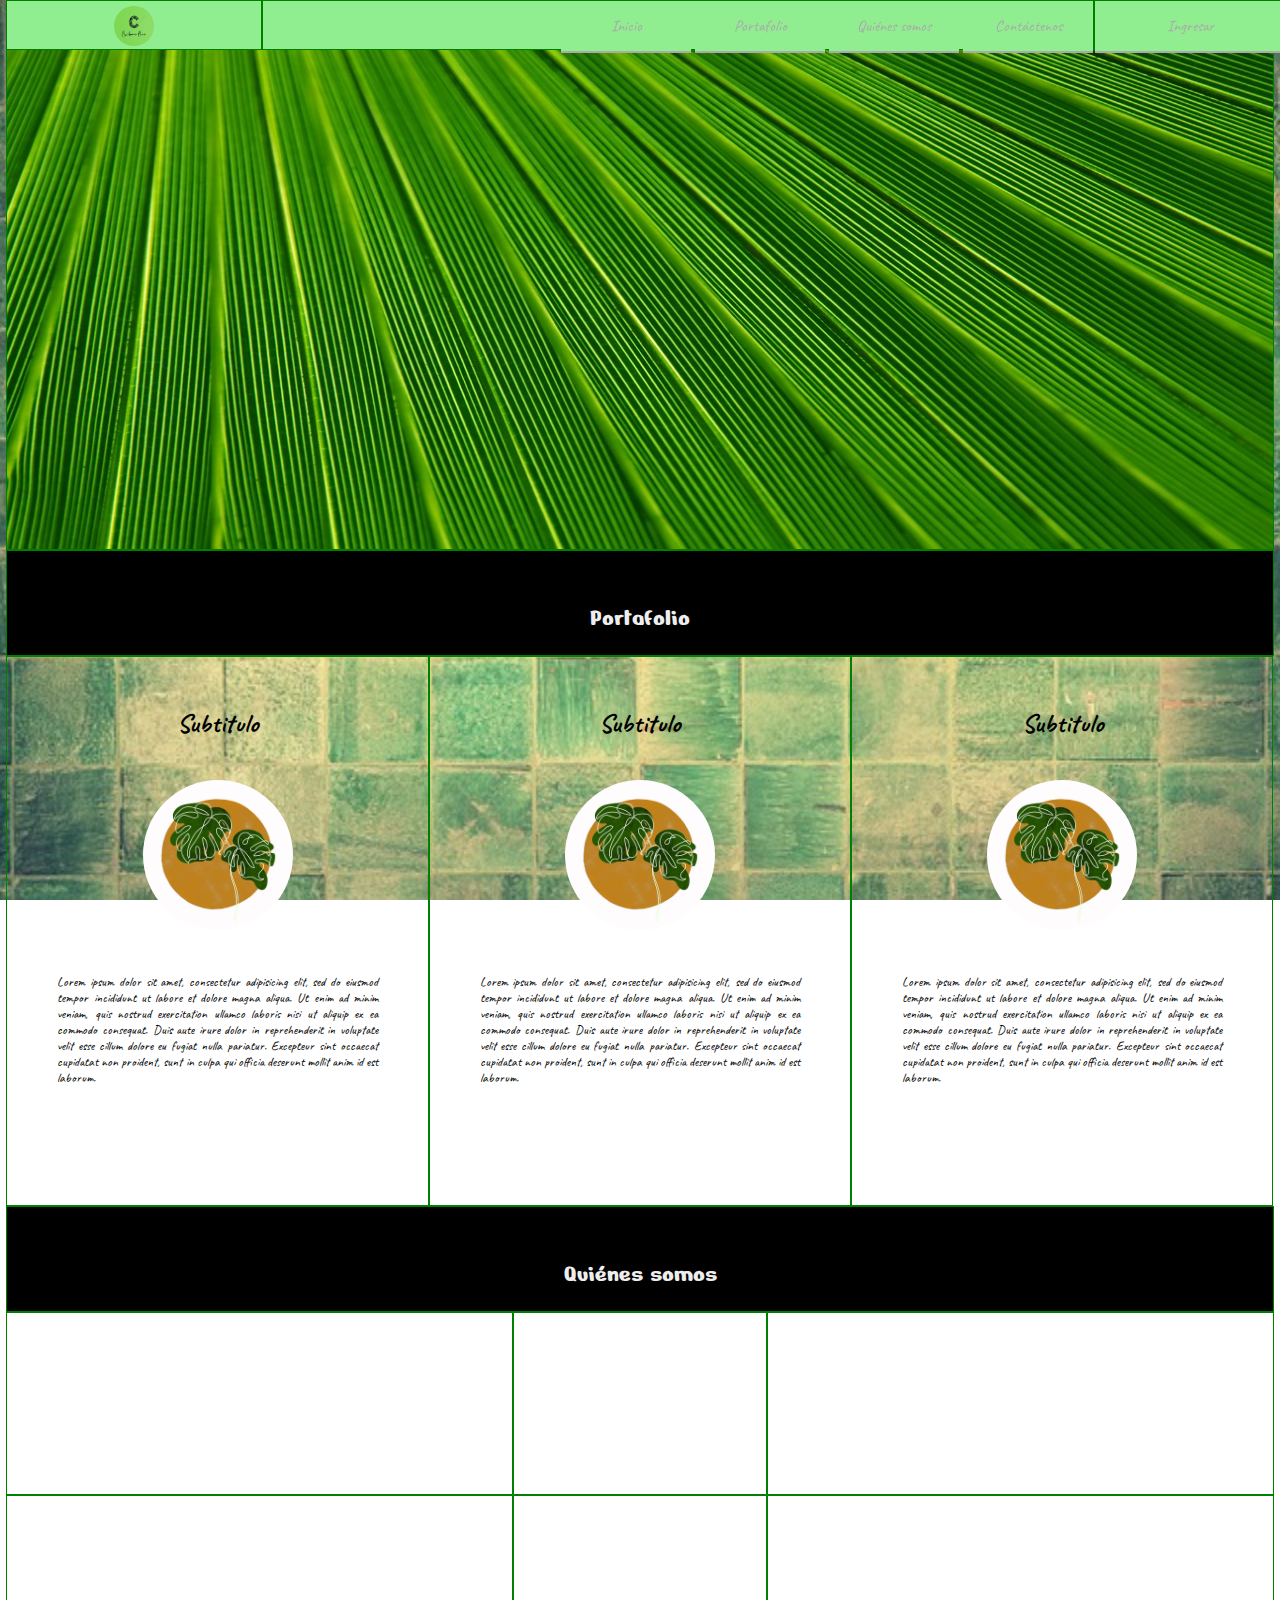
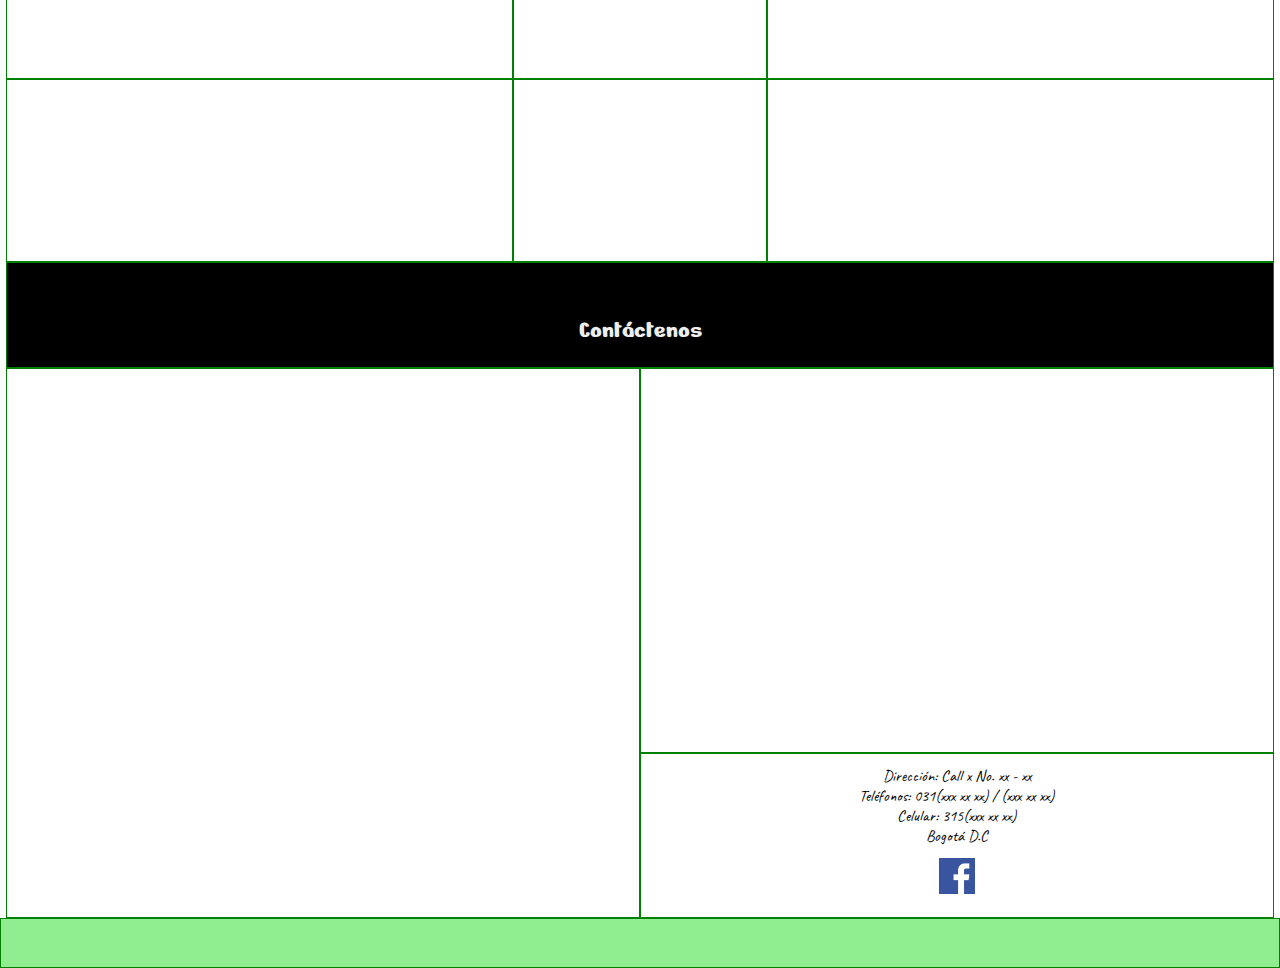
<file: maquetacion_Andres_Urrego/index.HTML>
<!DOCTYPE html>
<html lang="en">

<head>
    <meta charset="UTF-8">
    <!-- para dispositivos pequeños -->
    <meta name="viewport" content="width=device-width, user-scalable=no, initial-scale=1.0,
maximum-scale=1.0,minimum-scale=1.0">
    <title>Empresa</title>
    <link rel="stylesheet" type="text/css" href="css/estilos.css">
    <link rel="shortcut icon" href="../maquetacion_Andres_Urrego/IMG/logo.png">
</head>

<body>
<div>
    <div class="contenedor"> <!--esta es la nueva línea de código-->
    <!--NAVEGADOR-->
    <!--<div id="nav"class=borde>-->
    <nav>
        <div class="logo borde">
            <img src="../maquetacion_Andres_Urrego/IMG/logo.png" alt="logo" title="carbono">
        </div>
        <div class="navegacion borde">
            <!--se agrega como lista ul
                        con los elementos li que tienen enlaces-->
            <ul>
                <li><a href="#">Inicio</a></li>
                <li><a href="#portafoliox">Portafolio</a>
                    <ul>
                        <li><a href="">Productos</a>
                            <ul>
                                <li><a href="">Producto 1</a></li>
                                <li><a href="">Producto 2</a></li>
                                <li><a href="">Producto 3</a></li>
                            </ul>
                        </li>
                        <li><a href="">Servicios</a>
                            <ul>
                                <li><a href="">Servicio 1</a></li>
                                <li><a href="">Servicio 2</a></li>
                                <li><a href="">Servicio 3</a></li>
                            </ul>
                        </li>
                    </ul>
                </li>
                <li><a href="#quienes">Quiénes somos</a></li>
                <li><a href="#contacto">Contáctenos</a></li>
            </ul>
        </div>
        <div class="ingreso borde">
            <ul>
                <li><a href="">Ingresar</a>
                    <ul>
                        <li><a href="">Registro</a></li>
                        <li><a href="html/ingreso.html">Ingreso</a></li>
                    </ul>
                </li>
            </ul>
        </div>
    </nav>
    <!-- Encabezado -->
    <!--<div id="header"class=borde></div>-->
    <header class="borde"></header>

    <!-- Portafolio -->
    <div id="portafoliox" class="borde titulo">Portafolio</div>
    <!--podria ser section
<div id="portafolio"class=borde></div>-->
    <main id="portafolio">
        <div class="div-porta borde">

            <h1>Subtitulo</h1>
            <img src="IMG/portafolio.jpg" alt="flor" title="porta1 Empresa">
            <p>Lorem ipsum dolor sit amet, consectetur adipisicing elit, sed do eiusmod
                tempor incididunt ut labore et dolore magna aliqua. Ut enim ad minim veniam,
                quis nostrud exercitation ullamco laboris nisi ut aliquip ex ea commodo
                consequat. Duis aute irure dolor in reprehenderit in voluptate velit esse
                cillum dolore eu fugiat nulla pariatur. Excepteur sint occaecat cupidatat non
                proident, sunt in culpa qui officia deserunt mollit anim id est laborum.</p>
        </div>
        <div class="div-porta borde">
            <h1>Subtitulo</h1>
            <img src="IMG/portafolio.jpg" alt="flor" title="porta1 Empresa">
            <p>Lorem ipsum dolor sit amet, consectetur adipisicing elit, sed do eiusmod
                tempor incididunt ut labore et dolore magna aliqua. Ut enim ad minim veniam,
                quis nostrud exercitation ullamco laboris nisi ut aliquip ex ea commodo
                consequat. Duis aute irure dolor in reprehenderit in voluptate velit esse
                cillum dolore eu fugiat nulla pariatur. Excepteur sint occaecat cupidatat non
                proident, sunt in culpa qui officia deserunt mollit anim id est laborum.</p>
        </div>
        <div class="div-porta borde">
            <h1>Subtitulo</h1>
            <img src="IMG/portafolio.jpg" alt="flor" title="porta1 Empresa">
            <p>Lorem ipsum dolor sit amet, consectetur adipisicing elit, sed do eiusmod
                tempor incididunt ut labore et dolore magna aliqua. Ut enim ad minim veniam,
                quis nostrud exercitation ullamco laboris nisi ut aliquip ex ea commodo
                consequat. Duis aute irure dolor in reprehenderit in voluptate velit esse
                cillum dolore eu fugiat nulla pariatur. Excepteur sint occaecat cupidatat non
                proident, sunt in culpa qui officia deserunt mollit anim id est laborum.</p>
        </div>
    </main>

    <!-- quienes-somos -->
    <div id="quienes" class="borde titulo">Quiénes somos</div>
    <!-- <div id="quienes-somos"class=borde></div> -->
    <section id="quienes-somos">
        <div class="fila">
            <div class="col-ext borde"></div>
            <div class="col-cen borde"></div>
            <div class="col-ext borde"></div>
        </div>
        <div class="fila">
            <div class="col-ext borde"></div>
            <div class="col-cen borde"></div>
            <div class="col-ext borde"></div>
        </div>
        <div class="fila">
            <div class="col-ext borde"></div>
            <div class="col-cen borde"></div>
            <div class="col-ext borde"></div>
        </div>
    </section>

    <!-- contactenos -->
    <div id="contacto" class="borde titulo">Contáctenos</div>
    <!-- <div id="contactenos"class=borde></div> -->
    <section id="contactenos">
        <div class="div-contacto borde">
            <iframe width="560" height="315" src="https://www.youtube.com/embed/w-YaTnxwQxU?si=ZNciXZdCISqoLT6X"
                title="YouTube video player" frameborder="0"
                allow="accelerometer; autoplay; clipboard-write; encrypted-media; gyroscope; picture-in-picture; web-share"
                referrerpolicy="strict-origin-when-cross-origin" allowfullscreen></iframe>
        </div>
        <div class="div-contacto">
            <!--mapa de google-->
            <div class="div-arr borde">
                <iframe
                    src="https://www.google.com/maps/embed?pb=!1m18!1m12!1m3!1d3976.873727037192!2d-74.09407612417105!3d4.616605495358135!2m3!1f0!2f0!3f0!3m2!1i1024!2i768!4f13.1!3m3!1m2!1s0x8e3f996f759820ad%3A0x8064dc77d651db18!2sSena%20Complejo%20de%20Paloquemao!5e0!3m2!1ses!2sco!4v1725887962094!5m2!1ses!2sco"
                    width="600" height="450" style="border:0;" allowfullscreen="" loading="lazy"
                    referrerpolicy="no-referrer-when-downgrade"></iframe>
            </div>
            <!--informacion de la empresa-->
            <div class="div-aba borde">
                <p class="direccion">Dirección: Call x No. xx - xx</p>
                <p>Teléfonos: 031(xxx xx xx) / (xxx xx xx)</p>
                <p>Celular: 315(xxx xx xx)</p>
                <p>Bogotá D.C</p>
                <a href="https://www.facebook.com/login/?next=https%3A%2F%2Fwww.facebook.com%2F%3Flocale%3Des_LA/"
                    target="_blank"><img class="facebook" src="IMG/logored.png"></a>
            </div>
        </div>
    </div>
    </section>
    <!-- pie de página -->
    <!-- <div id="footer"class=borde></div> -->
    <footer class="borde"></footer>
    
</body>

</html>
</file>
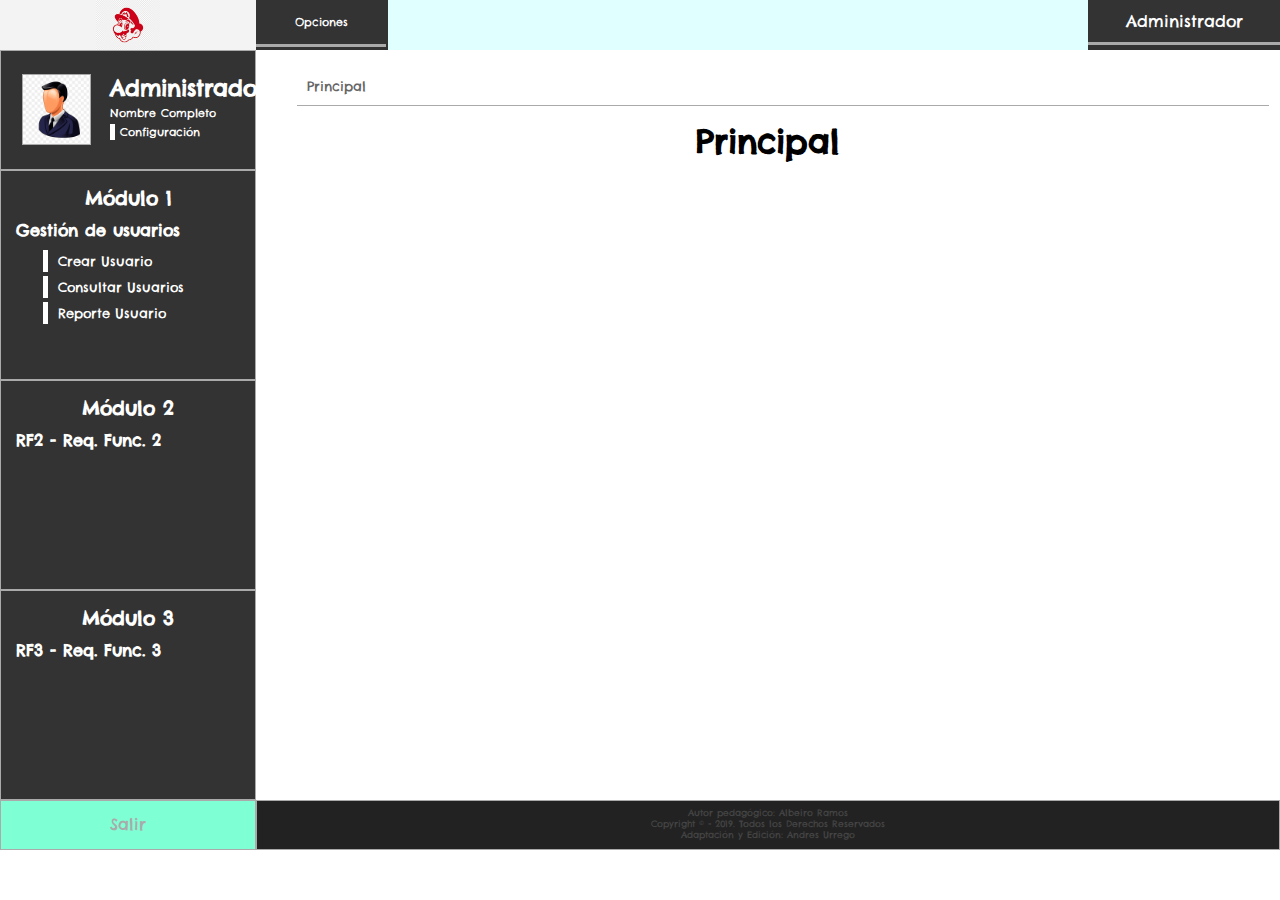
<file: maquetacion_Andres_Urrego/si/index-admin.html>
<!DOCTYPE html>
<html lang="en">
<head>
    <meta charset="UTF-8">
    <title>Administrador</title>
    <link rel="shortcut icon" href="../si/img/favicon-perfil.png"> <!--de las imagenes que se
decargaron previamente-->
    <link rel="stylesheet" href="../si/CSS/estilos-admin.css">
</head>
<body>
    <div class="contenedor">
        <!-- Navegador -->
        <nav>
            <div class="logo">
                <img src="../si/img/logo-sistema.png" alt="">
            </div>
            <div class="navega">
                <div class="documentacion">
                    <ul>
                        <li><a href="">Opciones</a>
                            <ul>
                                <li><a href="">Opción A</a>
                                    <ul>
            <!--se agrego en la carpeta doc otra carpeta para

archivos pdf y un archivo pdf para que se muestre-->
                                        <li><a href="../../doc/pdf/mapa-navegacion.pdf" target="area-principal">Opción A-1 doc
                                        </a></li>
                                        <li><a href="">Opción A-2</a></li>
                                        <li><a href="">Opción A-3</a></li>
                                    </ul>
                                </li>
                                <li><a href="">Opción B</a>
                                    <ul>
                                        <li><a href="">Opción B-1</a></li>
                                        <li><a href="">Opción B-2</a></li>
                                        <li><a href="">Opción B-3</a></li>
                                        <li><a href="">Opción B-4</a></li>
                                    </ul>
                                </li>
                            </ul>
                        </li>
                    </ul>
                </div>
            </div>
            <div class="ingreso">
                <ul>
                    <li><a href="">Administrador</a>
                        <ul>
                            <li><a href="mod_1_usuarios/configura-perfil.html" target="area-principal">Configuración</a></li>
                            <li><a href="../index.HTML">Salir</a></li>
                        </ul>
                    </li>
                </ul>
            </div>
        </nav>
        <aside>
            <div class="borde mod-perfil">
                <div class="img-perfil">
                    <img class="borde foto-admin" src="../si/img/foto-admin.png">
                </div>
                <div class="descr-perfil">
                    <h1>Administrador</h1>
                    <p>Nombre Completo</p>
                    <a href="mod_1_usuarios/configura-perfil.html" target="area-principal">Configuración</a>
                </div>
            </div>
            <div class="borde mod-usuarios">
                <h3>Módulo 1</h3>
                <h4>Gestión de usuarios</h4>
                <div class="opciones">
                    <a href="mod_1_usuarios/crear-usuarios.html" target="area-principal">Crear Usuario</a>
                    <a href="mod_1_usuarios/consultar-usuarios.html" target="area-principal">Consultar Usuarios</a>
                    <a href="mod_1_usuarios/reporte-usuarios.html" target="area-principal">Reporte Usuario</a>
                </div>
            </div>
            <div class="borde mod-dos">
                <h3>Módulo 2</h3>
                <h4>RF2 - Req. Func. 2</h4>
            </div>
            <div class="borde mod-tres">
                <h3>Módulo 3</h3>
                <h4>RF3 - Req. Func. 3</h4>
            </div>
        </aside>
        <!--Principal-->
        <main>
            <iframe name="area-principal" src="principal.html"></iframe>
        </main>
        <footer>
            <div class="borde foot-izq">
                <ul>
                    <li title="Salir"><a href="../index.HTML">Salir</a></li>
                </ul>
            </div>
            <div class="borde foot-der">
                <p>Autor pedagógico: Albeiro Ramos</p>
                <p>Copyright © - 2019. Todos los Derechos Reservados </p>
                <p>Adaptación y Edición: Andres Urrego</p>
            </div>
        </footer>
    </div>
</body>
</html>
</file>
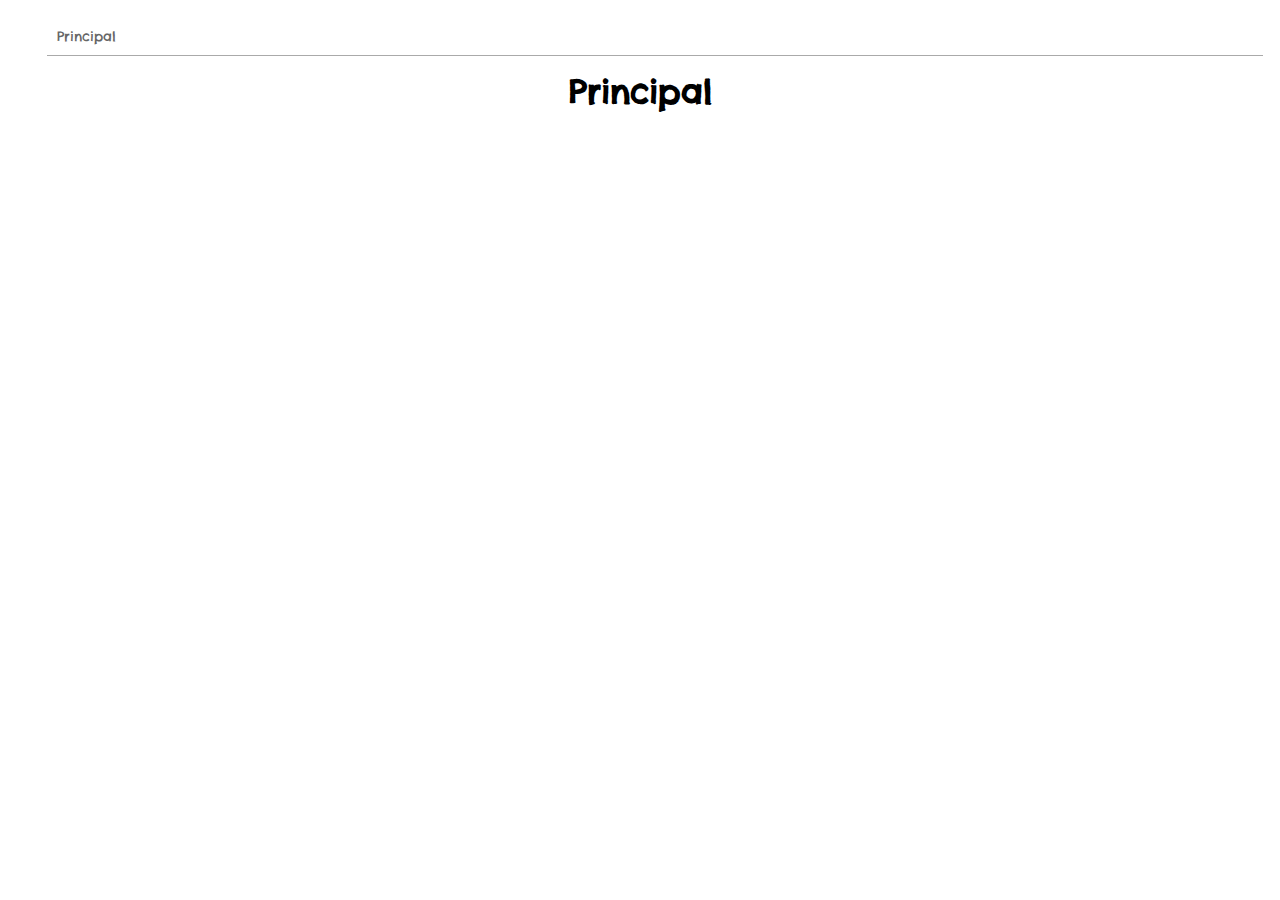
<file: maquetacion_Andres_Urrego/si/principal.html>
<!DOCTYPE html>
<html lang="en">
<head>
    <meta charset="UTF-8">
    <title>Principal Administrador</title>
    <link rel="stylesheet" href="../si/CSS/estilos-pagina.css">
</head>
<body>
    <div class="contenedor">
    <nav>
        <a href="principal.html">Principal</a>
    </nav>
    <main>
        <h1>Principal</h1>
    </main>
</div>
</body>
</html>
</file>
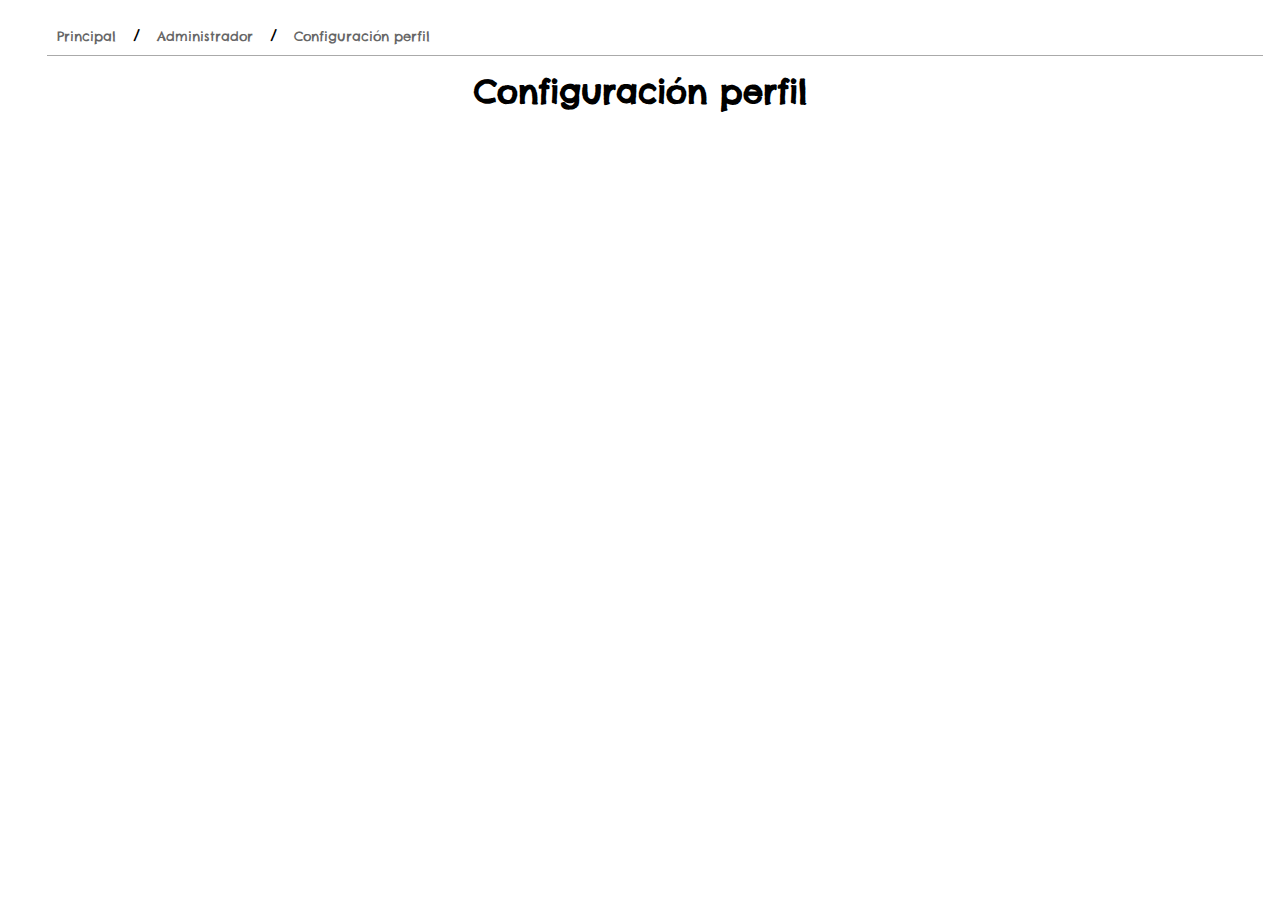
<file: maquetacion_Andres_Urrego/si/mod_1_usuarios/configura-perfil.html>
<!DOCTYPE html>
<html lang="en">
<head>
    <meta charset="UTF-8">
    <title>Configuración</title>
    <link rel="stylesheet" href="../CSS/estilos-pagina.css">
</head>
<body>
    <div class="contenedor">
        <nav>
    <!--se esta proponiendo una miga de pan en los enlaces anchor que se muestra a

continuación:-->

    <a href="../principal.html">Principal</a> / <a >Administrador</a> / <a

href="reporte-usuarios.html">Configuración perfil</a>
        </nav>
        <main>
            <h1>Configuración perfil</h1>
        </main>
    </div>
</body>
</html>
</file>
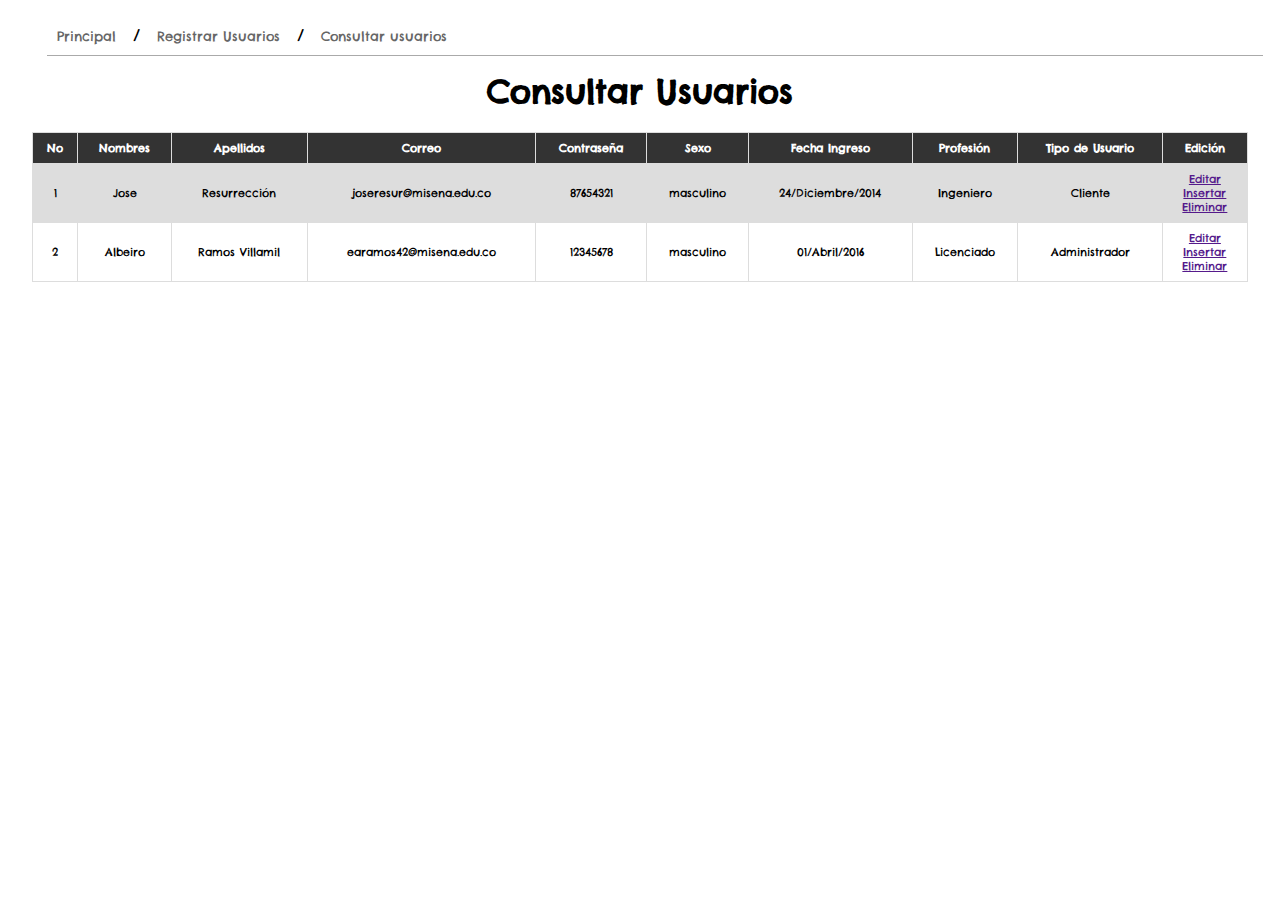
<file: maquetacion_Andres_Urrego/si/mod_1_usuarios/consultar-usuarios.html>
<!DOCTYPE html>
<html lang="en">
<head>
    <meta charset="UTF-8">
    <title>Consultar usuarios</title>
    <link rel="stylesheet" href="../CSS/estilos-pagina.css">
</head>
<body>
    <div class="contenedor">
        <nav>
            <a href="../principal.html">Principal</a> / <a >Registrar Usuarios</a> / <a

href="consultar-usuarios.html">Consultar usuarios</a>
        </nav>
        <main>
            <h1>Consultar Usuarios</h1>
            <table>
                <tr>
                    <th>No</th>
                    <th>Nombres</th>
                    <th>Apellidos</th>
                    <th>Correo</th>
                    <th>Contraseña</th>
                    <th>Sexo</th>
                    <th>Fecha Ingreso</th>
                    <th>Profesión</th>
                    <th>Tipo de Usuario</th>
                    <th>Edición</th>
                </tr>
                <tr>
                    <td>1</td>
                    <td>Jose</td>
                    <td>Resurrección</td>
                    <td>joseresur@misena.edu.co</td>
                    <td>87654321</td>
                    <td>masculino</td>
                    <td>24/Diciembre/2014</td>
                    <td>Ingeniero</td>  
                    <td>Cliente</td>
                <td>
                    <a href="">Editar</i></a>
                    <br>
                    <a href="">Insertar</a>
                    <br>
                    <a href="">Eliminar</a>
                </td>
            </tr>
            <tr>
                    <td>2</td>
                    <td>Albeiro</td>
                    <td>Ramos Villamil</td>
                    <td>earamos42@misena.edu.co</td>
                    <td>12345678</td>
                    <td>masculino</td>
                    <td>01/Abril/2016</td>
                    <td>Licenciado</td>
                    <td>Administrador</td>
                    <td>
                        <a href="">Editar</i></a>
                        <br>
                        <a href="">Insertar</a>
                        <br>
                        <a href="">Eliminar</a>
                    </td>
                </tr>
            </table>
        </main>
    </div>
</body>
</html>
</file>
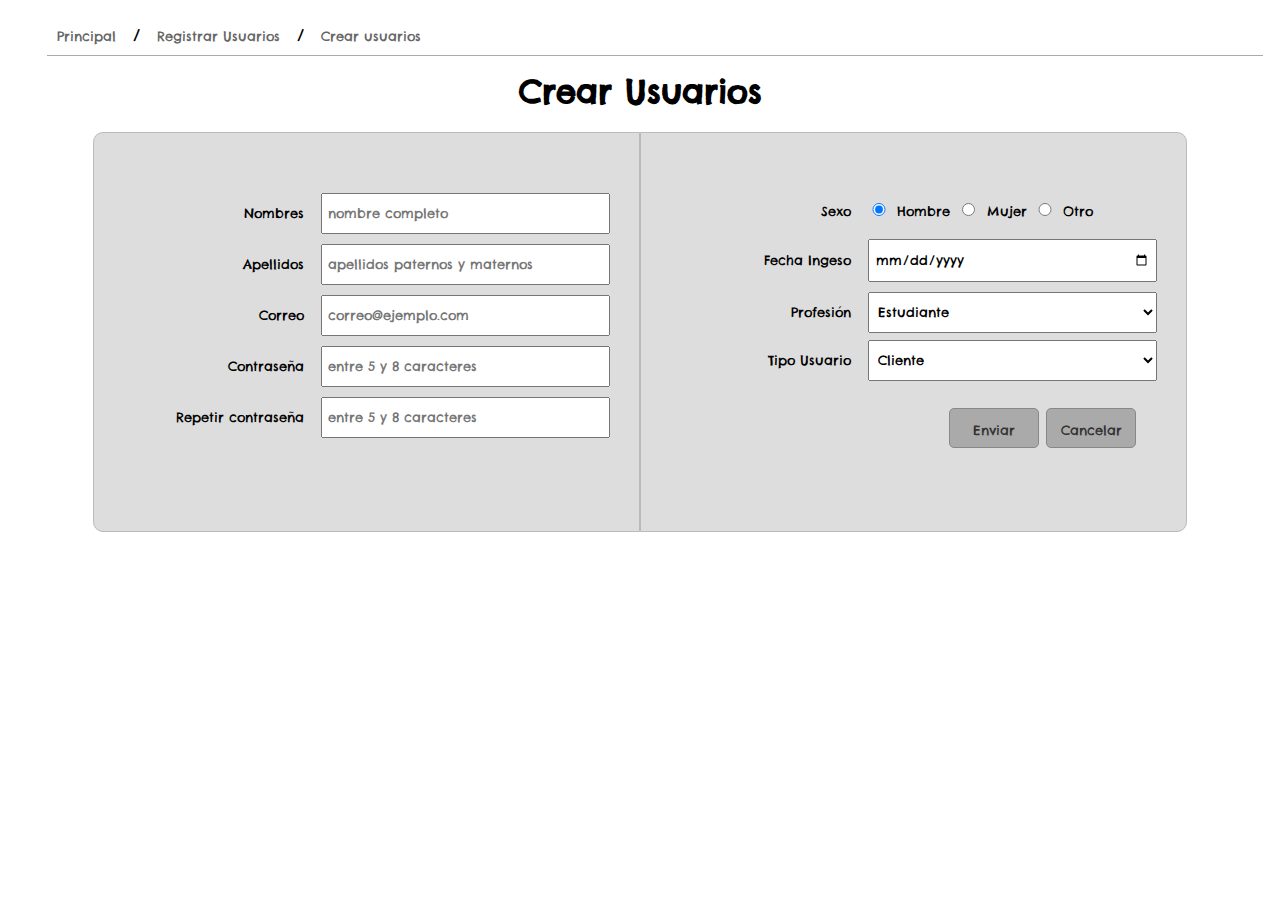
<file: maquetacion_Andres_Urrego/si/mod_1_usuarios/crear-usuarios.html>
<!DOCTYPE html>
<html lang="en">
<head>
    <meta charset="UTF-8">
    <title>Crear usuarios</title>
    <link rel="stylesheet" href="../CSS/estilos-pagina.css">
</head>
<body>
    <div class="contenedor">
        <nav>
            <a href="../principal.html">Principal</a> / <a>Registrar Usuarios</a> / <a

href="crear-usuarios.html">Crear usuarios</a>
    </nav>
    <main>
        <h1>Crear Usuarios</h1>
            <div class="form-comp">
                <div class="form-doble borde-izq">
                    <form action="" method="">
                        <div class="form-cuerpo">
                            <div>
                                <label for="nombre">Nombres</label>
                                <input type="text" name="nombre" id="nombre"

placeholder="nombre completo">
                            </div>
                            <div>
                                <label for="apellido">Apellidos</label>
                                <input type="text" name="apellidos" id="apellidos"

placeholder="apellidos paternos y maternos">

                            </div>
                            <div>
                            <label for="correo">Correo</label>
                            <input type="email" name="correo" id="correo"

placeholder="correo@ejemplo.com">
                            </div>
                            <div>
                            <label for="contrasena">Contraseña</label>
                            <input type="password" name="contrasena" id="contrasena"
placeholder="entre 5 y 8 caracteres">
                            </div>
                            <div>
                            <label for="contrasena">Repetir contraseña</label>
                            <input type="password" name="contrasena" id="contrasena"
placeholder="entre 5 y 8 caracteres">
                            </div>
                            </div>
                            <div class="form-pie">
                            </div>
                        </form>
                    </div>
                    <div class="form-doble borde-der">
                        <form action="" method="">
                            <div class="form-cuerpo">
                                <div class="tipo-radio">
                                    <label for="">Sexo</label>
                                    <input type="radio" name="gender" value="male" checked>

Hombre

                                    <input type="radio" name="gender" value="female"> Mujer
                                    <input type="radio" name="gender" value="other"> Otro
                                </div>
                                <div>
                                    <label for="fecha-ingreso">Fecha Ingeso</label>
                                    <input type="date" name="fecha-ingreso" id="apellidos">
                                </div>
                                <div>
                                    <label for="correo">Profesión</label>
                                    <select name="cars">
                                        <option value="volvo">Estudiante</option>
                                        <option value="saab">Ingeniero</option>
                                        <option value="fiat">Licenciado</option>
                                    </select>
                                </div>
                                <div>
                                    <label for="correo">Tipo Usuario</label>
                                    <select name="cars">
                                        <option value="volvo">Cliente</option>
                                        <option value="saab">Empleado</option>
                                        <option value="fiat">Proveedor</option>
                                        <option value="audi">Administrador</option>
                                    </select>
                                </div>
                            </div>
                            <div class="form-pie">
                                <div>
                                    <a href="../index-admin.html">Enviar</a>
                                    <a href="../index-admin.html">Cancelar</a>
                                </div>
                            </div>
                        </form>
                    </div>
                </div>
            </main>
        </div>
</body>
</html>
</file>
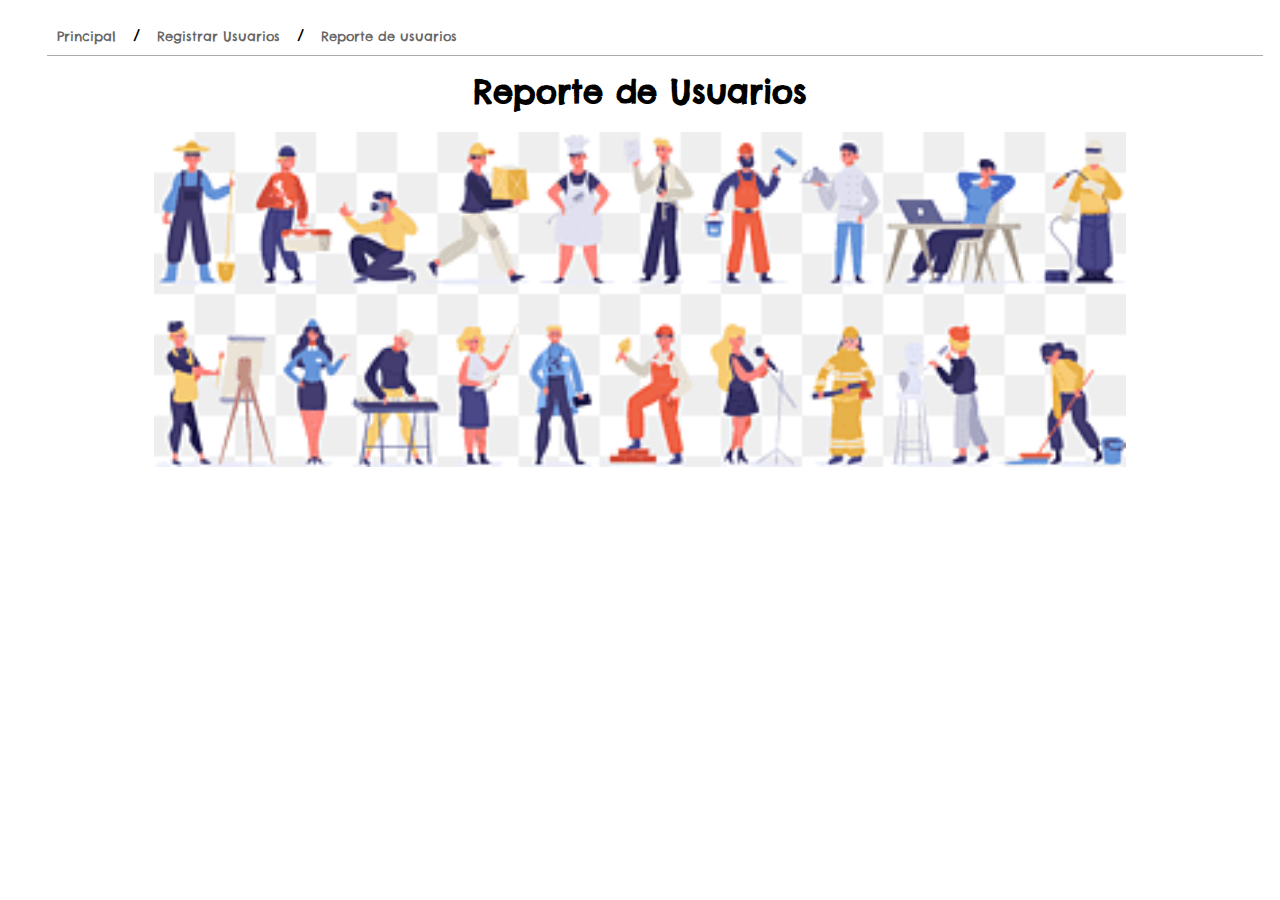
<file: maquetacion_Andres_Urrego/si/mod_1_usuarios/reporte-usuarios.html>
<!DOCTYPE html>
<html lang="en">
<head>
    <meta charset="UTF-8">
    <meta name="viewport" content="width=device-width, initial-scale=1.0">
    <title>Reporte usuarios</title>
    <link rel="stylesheet" href="../CSS/estilos-pagina.css">
</head>
<body>
    <div class="contenedor">
        <nav>
            <a href="../principal.html">Principal</a> / <a >Registrar Usuarios</a> / <a
href="reporte-usuarios.html">Reporte de usuarios</a>
        </nav>
        <main>
            <h1>Reporte de Usuarios</h1>
            <!--ingrese una imagen para mostrar en la seccion de reportes en la carpeta
doc/reportes-->
            <img src="../doc/reportes/Usuarios y profesiones.png" alt="">
        </main>
    </div>
</body>
</html>
</file>
<file: maquetacion_Andres_Urrego/css/estilos.css>
@import url('https://fonts.googleapis.com/css2?family=Nerko+One&display=swap');
@import url('https://fonts.googleapis.com/css2?family=Caveat:wght@400..700&family=Nerko+One&display=swap');
*{
    box-sizing: border-box;
    /*controlar dimensiones sin que se vean afectadas
    por el border o por el padding*/
    margin:0;
    padding: 0;
    }
    /*clases especiales*/
    .borde{
    border: 1px solid green;
    }
    .titulo{
        width: 100%;
        height: 50px;
        /*padding: 10px;*/
        padding: 52px;
        background-color: rgba(0, 0, 0);
        font-family: 'Nerko One', cursive;
        color:#eee;
        text-align: center;
        /*aumentar el titulo puede ser h1 pero...*/
        font-size: 25px;/*puede ser 2em*/
    }
    /*contenedor apra pantallas grandes*/
    .contenedor{
        width: 99%;
        max-width: 1280px;
        margin: auto;/*quede centrado*/
    }
    /*cuerpo*/
    body{
        background-image:url('../IMG/fondo_pagina.jpg');
        background-size: 100% 100%;
        background-attachment: fixed;/*la imagen se quede fija*/
        font-family: 'Caveat',cursive;
    }
    /*navegador*/
    nav{
    width: 100%;
    height: 50px;
    background-color:lightgreen;
    position: fixed;
    max-width: 1280px;
    }
    /*La suma da 100=65+15+20*/
    .logo{
        width: 20%;
        height: 100%;
        float: left;
        padding: 5px;/*no se pegue la imagen logo tanto al borde*/
        /*aplica para la imagen y letras*/
        text-align: center;
        }
        /*en su interior a otra caja cuando esten separados*/
        .logo img{
        /*width: auto;*/
        /*height: 100%; de los 50px*/
        width: 40px;
        height: 40px;
        border-radius: 50%;/*la imagen sea curva*/
        /*Si se quiere rendondez total se tiene que
        calcular en el ancho y alto en medida
        en pixeles. Teniendo en cuenta la
        altura nav 50px y padding de 5px*/
        }
    .navegacion{
    width: 65%;
    height: 100%;
    float: left;
    }
    .ingreso{
    width: 15%;
    height: 100%;
    float: left;
    }
    /*niveles de navegación*/
/*nivel 0*/
nav ul{
    list-style: none;/*para quitar viñetas*/ 
    text-align: right;/*el elemento ul se desplaza a la derecha*/
}
nav ul li{
    /*display:inline-block;/*Dejar los elementos de forma horizontal*/
    width: 130px;/*tamaño definido para todas las opciones (los elementos li)*/
    /*se agrega el mismo color a todos los elementos de la
barra de navegación*/
background-color: lightgreen;
}
/*Para que los elementos ocultos cuando pase el mouse, muestre
los elementos ul*/
nav ul li:hover>ul{
    display: block;
}
/*Para que los subítems queden como lo esperado*/
nav .navegacion>ul>li{
    /*quiere decir que solo las etiquetas que estan directamente relacionadas
    con la clase navegación y solo las li van a tener dichas propuedades*/
    /*Se agrega el display*/
    display:inline-block;
}
/*Para que el elemento <li> complete el contenedor*/
nav .ingreso ul li{
    width: 100%;
}
nav ul li a{
    display:block; /*para poder colocarle un margin o un padding
    al elemento <a>*/
    text-decoration: none;/*quitar el subrayado del link del anchor <a>*/
    color: #aaaaaa;
    padding: 15px 2px; /*Recuerde que es arriba(15px)-derecha(2px)-abajo(15)-izquierda(2)*/
    text-align: center;
    border-bottom: 2px solid #aaa;/*borde inferior al elemento <a>*/
}
/*Recuerde hover es una pseudo-clase
el proposito es que algo cambie o resalte cuando pase el cursor
por descendencia el elemento <a> tendrá este efecto*/
nav ul li a:hover{
    background: rgba(0, 0, 0, 0.5);/*una opacidad mientras el puntero
    pasa sobre la opcion*/
    border-bottom: 2px solid rgb(0,0,0);
}
/*nivel 1 -primer despliegue*/
nav li ul{
    position: absolute;/*Los elemento ul
    mantengan la posición*/
    display: none;/*se ocultan los elementos del nivel 1*/
}
/*Para las subítems de la opción ingreso*/
nav .ingreso li ul{
    width: 14%;/*Se coloca un ancho al elemento de la clase ingreso
    que sea acorde a lo que se necesita*/
}
nav li ul li{
    position: relative;
}
/*nivel 2 -despligues laterales+*/
nav li ul li ul{
    left: 130px;/*desde la izquierda va a ocupar 130px*/
    top:2px;/*quede un poco abajo*/
}
    /*encabezado*/
    header{
        width: 100%;
        height: 550px;
        /*depende del monitor*/
        background-image: url('../IMG/fondo_header.jpg');
        background-size:100% 100%;
    }

    /*portafolio*/
    /*#titulo1{
        width: 100%;
        height: 50px;
        }*/
        main#portafolio{/*tiene que estar pegado para que sepa que es de esa etiqueta
        si se separa pensara que es de alguna del interior*/
        width: 100%;
        height: 550px;
        }
        .div-porta{
        width: 33.33%;
        height:100%;
        float: left;
        text-align: center;
        padding: 50px;
        font-size: 13px;
        }
        .div-porta img{
        width: 150px;
        height: 150px;
        margin: 40px 0px 0px 0px;
        border-radius: 50%;
        }
        /*en div porta hay una etiqueta por que quiero este justificada*/
        .div-porta p{
        margin: 40px 0px 0px 0px;/*cuando hay 2 medidas afecta primero arriba y abajo y la otra es izq y der*/
        text-align: justify;
        }
        /*quinenes-somos*/
        /*#titulo2{
        width: 100%;
        height: 50px;
        }*/
        section#quienes-somos{
        width: 100%;
        height: 550px;
        }
        .fila{
        width: 100%;
        height: 33.33%;
        }
        .col-ext{
        width: 40%;
        height: 100%;
        float: left;
        }
        .col-cen{
        width: 20%;
        height: 100%;
        float: left;
        }
        /*contactenos*/
        /*#titulo3{
        width: 100%;
        height: 50px;
        }*/
        section#contactenos{
        width: 100%;
        height: 550px;
        }
        .div-contacto{
        width: 50%;
        height: 100%;
        float: left;
    }
 /*para el video*/
.div-arr iframe{
    width: 100%;
    height: 100%;
    /*padding: 30px;/*para el vídeo*/
    border: 0;
    }
    .div-arr{
    width: 100%;
    height:70%;
    }
    .div-aba{
    width: 100%;
    height:30%;
    padding: 2px;
    background: rgb(255,255,255,0.9);
    text-align: center;
    }
    /*dirección contacto*/
.direccion{
    margin-top: 10px;
    }
    /*redes sociales*/
    .facebook{
    width: 40px;
    height:40px;
    padding: 2px;
    margin-top: 10px;
    }
    /*footer*/
    footer{
    width: 100%;
    height: 50px;
    background-color: lightgreen;
    }
</file>
<file: maquetacion_Andres_Urrego/si/CSS/estilos-admin.css>
@import url('https://fonts.googleapis.com/css2?family=Dancing+Script&display=swap');
@import url('https://fonts.googleapis.com/css2?family=Chelsea+Market&display=swap');
*{
    box-sizing: border-box;
    margin: 0;
    padding: 0;
    font-family: 'Chelsea Market', cursive;
}
/* Clases especiales */
.borde{
    border: 1px solid #aaa;
}
/* Contenedor */
.contenedor{
    width: 100%;
    /*height: 100vh;*/
    max-width: 1280px;
    background: rgba(255,255,255,0.9);
    margin: auto;
}
/* Navegador */
nav{
    width: 100%;
    height: 50px;
}
.logo{
    width: 20%;
    height: 100%;
    text-align: center;
    background: #F4F3F3;
    float: left;
}
.logo img{
    width: auto;
    height: 100%;
}
/*barra de navegación*/
.navega{
    width: 65%;
    height: 100%;
    /*background: #333;*/
    background:lightcyan;
    float: left;
}

/*div que contiene el menu de opciones*/
.navega .documentacion{
    width: 15.9%;
    height: 100%;
    float: left;
    font-size: 0.7em;
    background:#333;
}
.navega .notificacion{
    width: 80%;
    height: 100%;
    padding-right: 20px;
    text-align: right;
    float: left;
}
/*Estilo donde esta la opción arriba a la derecha
de administrador*/
.ingreso{
    width: 15%;
    height: 100%;
    background: #333;
    /*background:#DB9F16;*/
    float: left;
}
/* Nivel 0 */
nav ul{
    list-style: none;
    text-align: right;
}
nav ul li{
    width: 130px;
}
nav ul li:hover>ul{
    display: block;
}
/*opciones*/
nav .navega ul li{
    background: #333;
    /*background:#DB9F16;*/
}
nav .ingreso ul li{
    width: 100%;
}
nav ul li a{
    display: block;
    text-decoration: none;
    color: #fff;
    padding: 15px 5px;
    text-align: center;
    border-bottom: 3px solid #aaa;

}
nav .ingreso ul li a{
    display: block;
    text-decoration: none;
    color: #fff;
    padding: 11px 5px;
    text-align: center;
    border-bottom: 3px solid #aaa;
}
nav ul li a:hover{
    background: rgba(0,0,0,0.5);
    border-bottom: 3px solid #222;
}
/* Nivel 1 */
nav li ul{
    position: absolute;
    display: none;
}
/*las opciones del menu administrador arriba a la derecha*/
nav .ingreso li ul{
    background: blue;
    width: 15%;
}
nav li ul li{
    position: relative;
}
/* Nivel 2 */
nav li ul li ul{
    left: 130px;
    top: 2px;
}
/* Barra lateral */
aside{
    width: 20%;
    height: 750px;
    /*background: #DB9F16;*/
    background:#333;
    color: #fff;
    float: left;
}
aside h3{
    text-align: center;
    margin-bottom: 10px;
}
aside h4{
    margin-bottom: 10px;
    
}
aside a{

    display: block;
    text-decoration: none;
    padding: 3px 0 3px 10px;
    border-left: 5px solid #fff;
    margin: 4px 0;
    width: 100%;
    color: #fff;
    font-size: 0.8em;
}
aside a:hover{
    background: rgba(0,0,0,0.5);
    color: #aaa;
    border-left: 10px solid #222;
}
.mod-perfil{
    width: 100%;
    height: 16%;
    padding: 2px 0;
}
.mod-perfil p{
    margin: 4px 0;
}
.mod-perfil a{
    color: #fff;
    font-size: 1em;
    padding: 1px 0 1px 5px;
}
/*estilo div "padre" que contiene información del
administrador*/
.img-perfil{
    width: 35%;
    height: 100%;
    padding: 10px;
    color: #222;
    text-align: center;
    font-size: 4em;
    float: left;
}
/*estilo foto administrador*/
.foto-admin{
    width: 100%;
    height: 75%;
    margin-top: 11px;
    margin-left: 11px;
}
/*estilo del div que tiene datos
simulados del administrador*/
.descr-perfil{
    width: 65%;
    height: 100%;

    padding: 20px;
    color: #fff;
    font-size: 0.7em;
    float: left;
}
.img-perfil .fas{
    padding: 10px;
    background: #fff;
}
.mod-usuarios, .mod-dos, .mod-tres{
    width: 100%;
    height: 28%;
    padding: 15px;
}
.mod-usuarios .opciones{
    padding: 0 0 0 27px;
}
/* Principal */
main{
    width: 80%;
    height: 750px;
    float: left;
}
main iframe{
    width: 100%;
    height: 100%;
    border: 0;
}
/* Pie de página */
footer{
    width: 100%;
    height: 50px;
}
.foot-izq{
    width: 20%;
    height: 100%;
    background:  aquamarine;
    float: left;
}
.foot-izq ul{
    list-style: none;
    text-align: center;
}
.foot-izq ul li{
    display: inline-block;
    width: 50px;
}
.foot-izq ul li a{
    display: block;
    text-decoration: none;
    padding: 13px 5px 11px 5px;
    color: #aaa;
}
.foot-izq ul li a:hover{
    background: rgba(0,0,0,0.5);
}
.foot-der{
    width: 80%;
    height: 100%;
    padding: 6px;
    background:#222;
    float: left;
    font-size: 11px;
}
.foot-der p{
    text-align: center;
    color: #444;
    margin: 0;
    font-size: 0.8em;
}
</file>
<file: maquetacion_Andres_Urrego/si/CSS/estilos-pagina.css>
@import url('https://fonts.googleapis.com/css2?family=Chelsea+Market&display=swap');
*{
    box-sizing: border-box;
    margin: 0;
    padding: 0;
    font-family: 'Chelsea Market', cursive;
}
/* Clases especiales*/
.borde-izq{
    border-radius: 10px 0 0 10px;
}
.borde-der{
    border-radius: 0 10px 10px 0;
}
/* Contenedor */
.contenedor{
    width: 95%;
    margin: auto;
}
/* Navegador con migas de pan */
nav{
    width: 100%;
    padding: 10px 0;
    margin: 15px;
    border-bottom: 1px solid #aaa;
}
nav a{
    text-decoration: none;
    padding: 0 10px;
    color: #666;
    font-size: 0.8em;
}
nav a:hover{
    color: #000;
    background: rgba(0,0,0,0.2);
}
/* Área de trabajo */
main{

}
/* Títulos */
main h1{
    text-align: center;
    margin-bottom: 20px;
}
/* Imágenes */
main img{
    display: block;
    width: 80%;
    height: auto;
    margin: auto;
}
/* Formularios */
.form-comp{
    width: 90%;
    margin: auto;
}
.form-doble{
    width: 50%;
    height: 400px;
    background: #ddd;
    border: 1px solid #bbb;
    padding: 30px 0;
    float: left;
}
form{
    width: 100%;
    padding: 20px 0;
}
form .form-enc{
    width: 100%;
    padding: 10px;
    margin-bottom: 10px;
    border-bottom: 1px solid #aaa;
}
form h1{
    text-align: center;
    background: #eee;
    padding:5px;
}
form .form-cuerpo{
    width: 100%;
    padding: 10px;
}
form label, form input{
    display: inline-block;
    margin-bottom: 10px;
}
form label{
    padding: 10px;
    width: 40%;
    text-align: right;
    font-size: 0.8em;
}
form input, form select{
    padding: 10px 5px;
    width: 55%;
}
form .tipo-radio{
    font-size: 0.8em;
}
form .tipo-radio label{
    font-size: 1em;
}
form input[type="radio"]{
    width: 5%;
}
form .form-pie{
    width: 100%;
    padding: 10px 50px 0 10px;
    text-align: right;
}
form a{
    display: inline-block;
    width: 90px;
    height: 40px;
    padding: 13px;
    background: #aaa;
    text-decoration: none;
    text-align: center;
    color: #333;
    font-size: 0.8em;
    border-radius: 5px;
    border: 1px solid #888;
    }
    form .olvido{
        padding: 0;
        background: 0;
        width: 180px;
        text-align: right;
    }
    form a:hover{
        background: rgba(0,0,0,0.5);
    }
    form .olvido:hover{
        background: 0;
        color: #999;
    }
    /* Estilos de Tablas */
    table {
        width: 90%;
        margin: auto;
        border-collapse: collapse;
        font-size: 0.7em;
        width: 100%;
    }
    th{
        background: #333;
        color: #fff;
    }
    td, th {
        text-align: center;
        border: 1px solid #ddd;
        padding: 8px;
    }
    tr:nth-child(even) {
        background-color: #ddd;
    }
</file>
